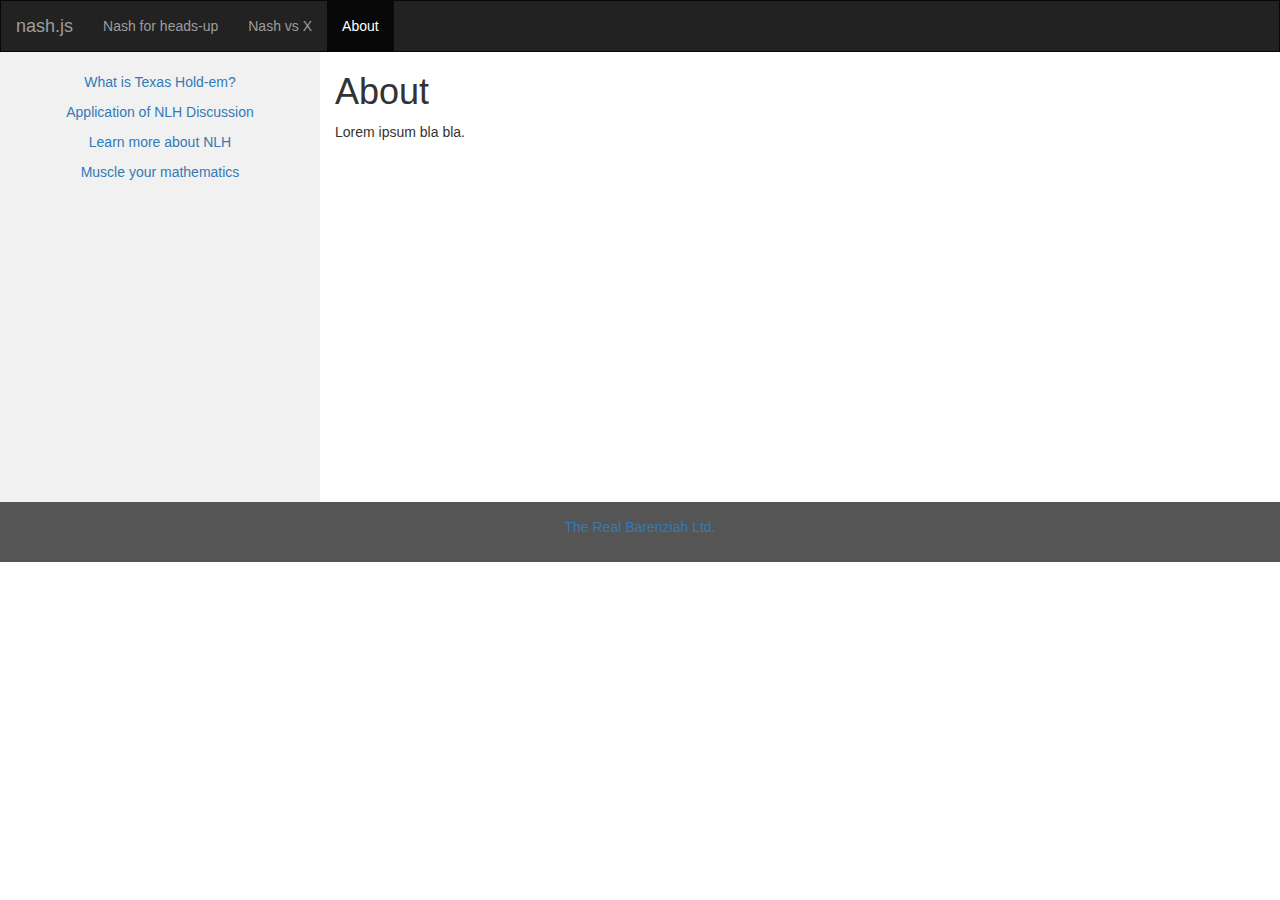
<file: about.html>
<!DOCTYPE html>
<html lang="en">

<head>
  <title>Push or Fold NLH</title>
  <meta charset="utf-8">
  <meta name="viewport" content="width=device-width, initial-scale=1">
  <link rel="stylesheet" href="https://maxcdn.bootstrapcdn.com/bootstrap/3.4.0/css/bootstrap.min.css">
  <script src="https://ajax.googleapis.com/ajax/libs/jquery/3.3.1/jquery.min.js"></script>
  <script src="https://maxcdn.bootstrapcdn.com/bootstrap/3.4.0/js/bootstrap.min.js"></script>
  <link rel="stylesheet" type="text/css" href="/assets/styles/style.css">
</head>

<body>

  <nav class="navbar navbar-inverse">
    <div class="container-fluid">
      <div class="navbar-header">
        <button type="button" class="navbar-toggle" data-toggle="collapse" data-target="#myNavbar">
          <span class="icon-bar"></span>
          <span class="icon-bar"></span>
          <span class="icon-bar"></span>
        </button>
        <a class="navbar-brand" href="https://therealbarenziah.github.io/pushOrFold.js/index.html">nash.js</a>
      </div>
      <div class="collapse navbar-collapse" id="myNavbar">
        <ul class="nav navbar-nav">
          <li><a href="https://therealbarenziah.github.io/pushOrFold.js/index.html">Nash for heads-up</a></li>
          <li><a href="https://therealbarenziah.github.io/pushOrFold.js/playervx.html">Nash vs X</a></li>
          <li class="active"><a href="https://therealbarenziah.github.io/pushOrFold.js/about.html">About</a></li>
        </ul>
      </div>
    </div>
  </nav>
  <!-- -------------------------------------/NAVBAR------------------------------- -->
  <div class="container-fluid text-center">
    <div class="row content">
      <div class="col-sm-3 sidenav">
          <p><a href="https://en.wikipedia.org/wiki/Texas_hold_%27em" target="_blank">What is Texas Hold-em?</a></p>
          <p><a
              href="https://forumserver.twoplustwo.com/33/books-publications/applications-no-limit-hold-em-review-discussion-see-1st-post-updated-concepts-1332337/" target="_blank">Application
              of NLH Discussion</a></p>
          <p><a href="http://school.egg-one.com/fr/cours-poker/24481" target="_blank">Learn more about NLH</a></p>
          <p><a href="http://finalementcestfacile.fr" target="_blank">Muscle your mathematics</a></p>

      </div>
      <div class="col-sm-7 text-left">
        <h1>About</h1>
        <p>Lorem ipsum bla bla.</p>
      </div>
    </div>
  </div>
  <!-- ----------------------/MAIN BODY ----------------------------- -->
  <footer class="container-fluid text-center">
    <p><a id='vanity' href="https://github.com/TheRealBarenziah">The Real Barenziah Ltd.</p>
  </footer>

</body>

</html>
</file>
<file: assets/styles/style.css>
.navbar {
  margin-bottom: 0;
  border-radius: 0;
}

/* Set height of the grid so .sidenav can be 100% (adjust as needed) */
.row.content {height: 450px}

/* Set gray background color and 100% height */
.sidenav {
  padding-top: 20px;
  background-color: #f1f1f1;
  height: 100%;
}

/* Set black background color, white text and some padding */
footer {
  background-color: #555;
  color: white;
  padding: 15px;
}

/* On small screens, set height to 'auto' for sidenav and grid */
@media screen and (max-width: 767px) {
  .sidenav {
    height: auto;
    padding: 15px;
  }
  .row.content {height:auto;} 
}
</file>
